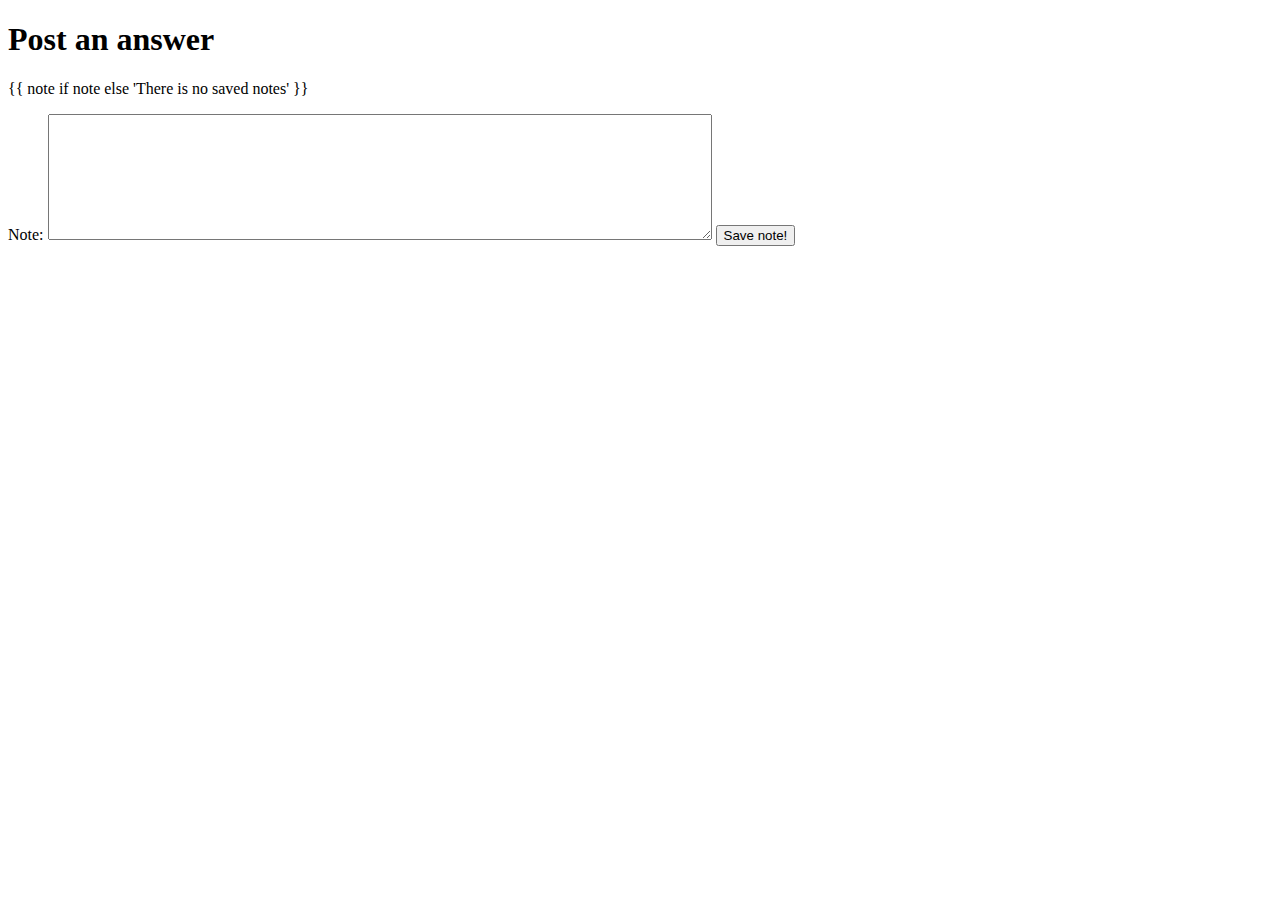
<file: templates/edit.html>
<!DOCTYPE html>
<html lang="en">
<head>
    <meta charset="UTF-8">
    <title>Post answer</title>
</head>
<body>
    <h1>Post an answer</h1>
    <p>
    {{ note if note else 'There is no saved notes' }}
    </p>
    <form action="/edit-note" method="post">
        <label for="note-input">Note:</label>
        <textarea id="note-input" name="note" rows="8" cols="80"></textarea>
        <button type="submit">Save note!</button>
    </form>
</body>
</html>
</file>
